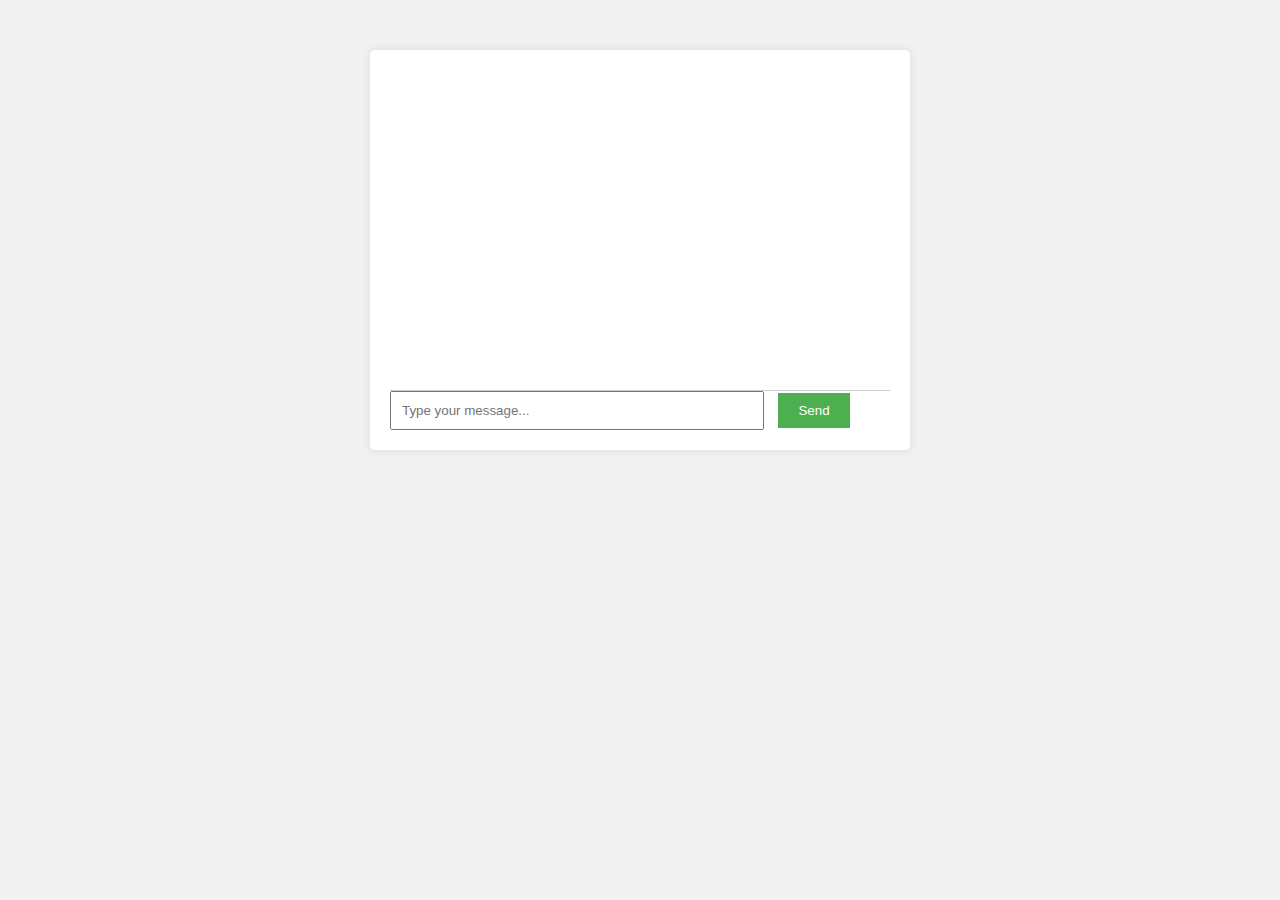
<file: index.html>
<!DOCTYPE html>
<html lang="en">
<head>
    <meta charset="UTF-8">
    <meta http-equiv="X-UA-Compatible" content="IE=edge">
    <meta name="viewport" content="width=device-width, initial-scale=1.0">
    <title>Chatbot</title>
    <link rel="stylesheet" href="styles.css">
</head>
<body>
    <div class="chat-container">
        <div class="chat-box" id="chat-box"></div>
        <input type="text" id="user-input" placeholder="Type your message...">
        <button onclick="sendMessage()">Send</button>
    </div>
    <script src="script.js"></script>
</body>
</html>
</file>
<file: styles.css>
body {
    font-family: Arial, sans-serif;
    background-color: #f1f1f1;
    margin: 0;
    padding: 0;
}

.chat-container {
    max-width: 500px;
    margin: 50px auto;
    background-color: #fff;
    border-radius: 5px;
    box-shadow: 0 0 10px rgba(0, 0, 0, 0.1);
    padding: 20px;
}

.chat-box {
    height: 300px;
    overflow-y: scroll;
    padding: 10px;
    border-bottom: 1px solid #ccc;
}

input[type="text"] {
    width: 70%;
    padding: 10px;
    margin-right: 10px;
}

button {
    padding: 10px 20px;
    background-color: #4CAF50;
    color: white;
    border: none;
    cursor: pointer;
}
</file>
